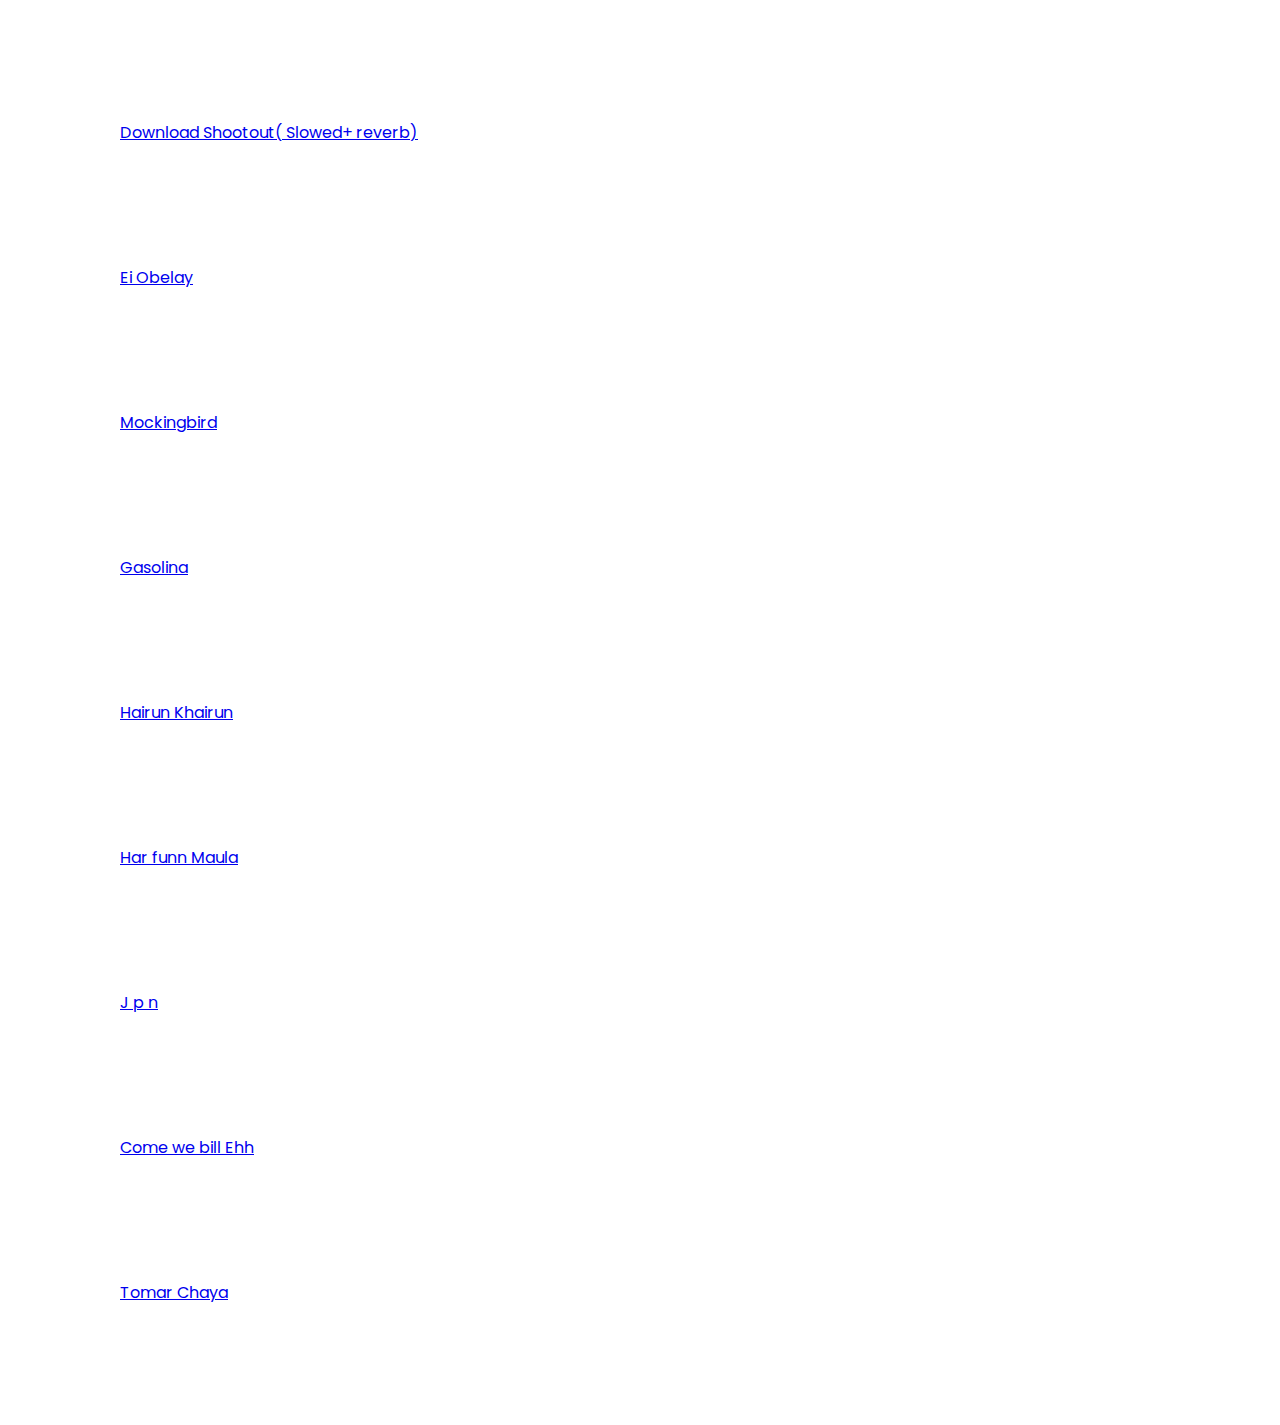
<file: download.html>
<!DOCTYPE html>
<html lang="en">
<head>
    <link rel="stylesheet" href="style0.css">
    <meta charset="UTF-8">
    <meta name="viewport" content="width=device-width, initial-scale=1.0">
    <title>Document</title>
</head>
<body>
    <a href="m1.mp3" download="">
        Download Shootout( Slowed+ reverb)
    </a>
    <a href="Ei Obelay (Lyrics) _ Shironamhin _ এই অবেলায় _ Sheikh Ishtiaque _ Lyrics Video.mp3" download>
        Ei Obelay
    </a>
    <a href="Eminem - Mockingbird (Lyrics).mp3" download="">
        Mockingbird
    </a>
    <a href="Gasolina - Daddy yankee.mp3" download>
        Gasolina
    </a>
    <a href="Hairun Khairun arabic song  (Trending song) of 2023  _ arabic funny song _ khairun arabic song.mp3" download>
        Hairun Khairun
    </a>
    <a href="Har Funn Maula (Video Song) Koi Jaane Na _ Aamir Khan _ Elli A _ Vishal D Zara K Tanishk B Amitabh B.mp3" download>
        Har funn Maula
    </a>
    <a href="j^p^n - amend.mp3" download>
        J p n
    </a>
    <a href="Midas The Jagaban - Come We Bill Ehh [ slowed ].mp3" download>
        Come we bill Ehh
    </a>
    <a href="Shitom Ahmed - Tomar Chaya _ Lofi Remake _ Ahmed Shakib _ Tasbir Wolvez.mp3" download>
        Tomar Chaya
    </a>

</body>
</html>
</file>
<file: style0.css>
@import url('https://fonts.googleapis.com/css2?family=Poppins:wght@600&display=swap');
body{
    margin: 0;
    font-family: 'Poppins', sans-serif;
}

a{
    margin: 120px;
    display: flex;
}
</file>
